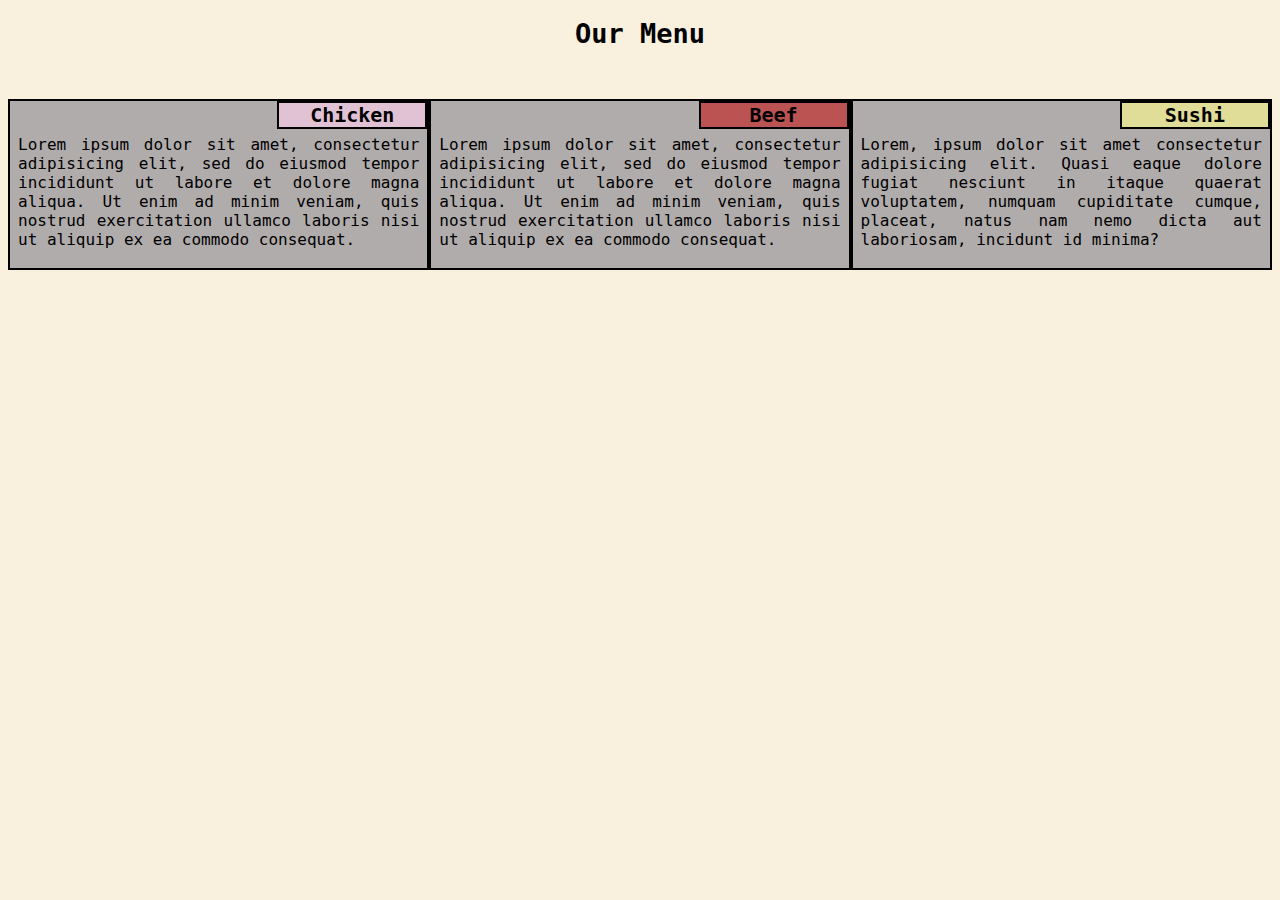
<file: module2-solution/index.html>
<!DOCTYPE html>
<html>
<head>
	<meta charset="utf-8">
	<meta name="viewport" content="width=device-width, initial-scale=1">
	<title>Assignment Solution for Module 2</title>
	<link rel="stylesheet" href="css.css">
</head>
<body>
	<h1>Our Menu</h1>
	<div class="menu">
		<div class="dk4 tb6 mb12">
			<div class="section">
				<span id="chicken">Chicken</span>
				<p>Lorem ipsum dolor sit amet, consectetur adipisicing elit, sed do eiusmod
				tempor incididunt ut labore et dolore magna aliqua. Ut enim ad minim veniam,
				quis nostrud exercitation ullamco laboris nisi ut aliquip ex ea commodo
				consequat.</p></div>
			</div>
		<div class="dk4 tb6 mb12">
			<div class="section">
				<span id="beef">Beef</span>
				<p>Lorem ipsum dolor sit amet, consectetur adipisicing elit, sed do eiusmod
				tempor incididunt ut labore et dolore magna aliqua. Ut enim ad minim veniam,
				quis nostrud exercitation ullamco laboris nisi ut aliquip ex ea commodo
				consequat.</p></div>
			</div>
		<div class="dk4 tb12 mb12">
			<div class="section">
				<span id="sushi">Sushi</span>
				<p>Lorem, ipsum dolor sit amet consectetur adipisicing elit. Quasi eaque dolore fugiat nesciunt in itaque quaerat voluptatem, numquam cupiditate cumque, placeat, natus nam nemo dicta aut laboriosam, incidunt id minima?</p></div>
			</div>
	</div>

	</body>
	</html>
</file>
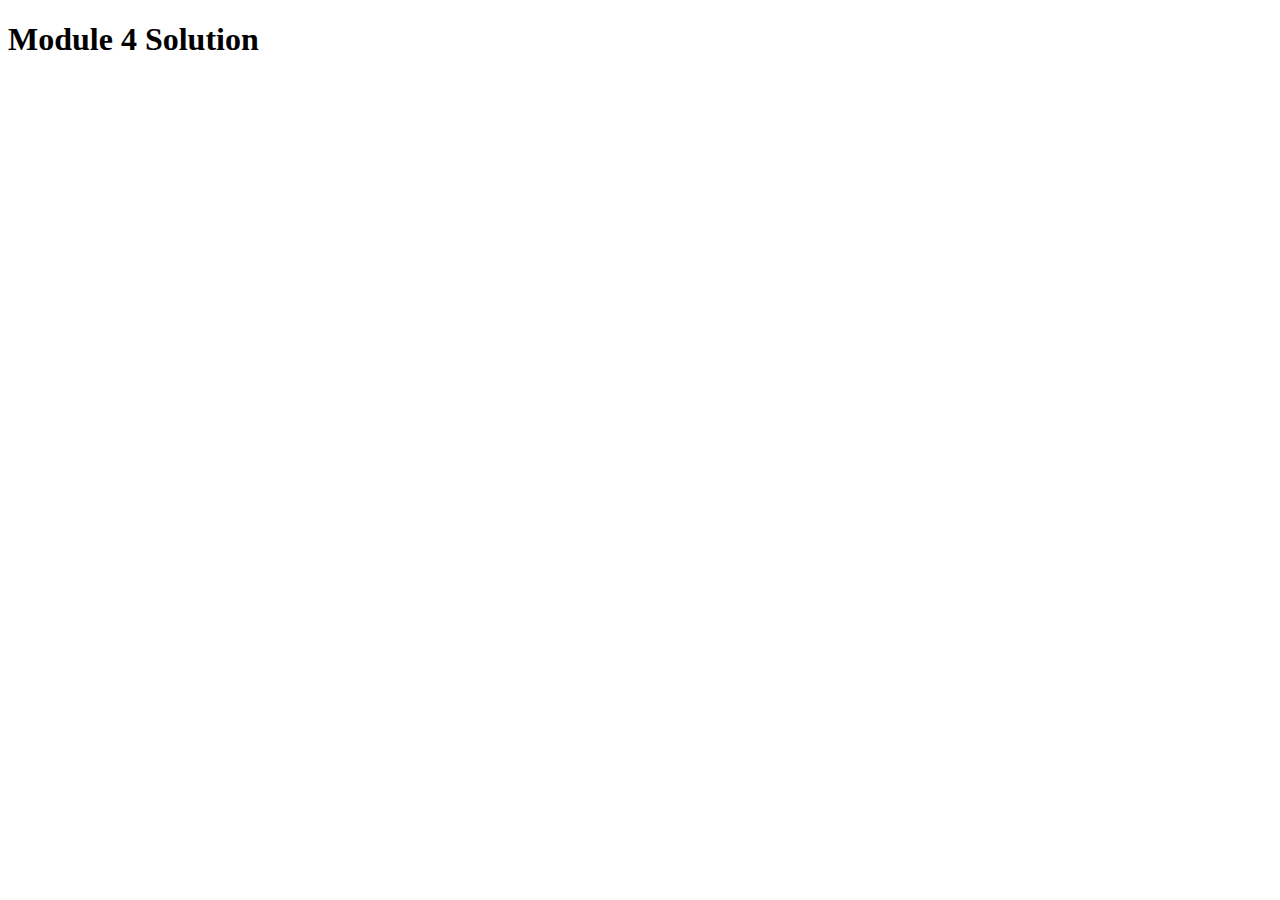
<file: module4-solution/index.html>
<!DOCTYPE html>
<html>
<head>
  <meta charset="utf-8">
  <title>Module 4 Solution</title>
  <script>
    var names = []; 
  </script>
  <script src="SpeakHello.js"></script>
  <script src="SpeakGoodBye.js"></script>
  <script src="script.js"></script>
</head>
<body>
  <h1>Module 4 Solution</h1>
</body>
</html>
</file>
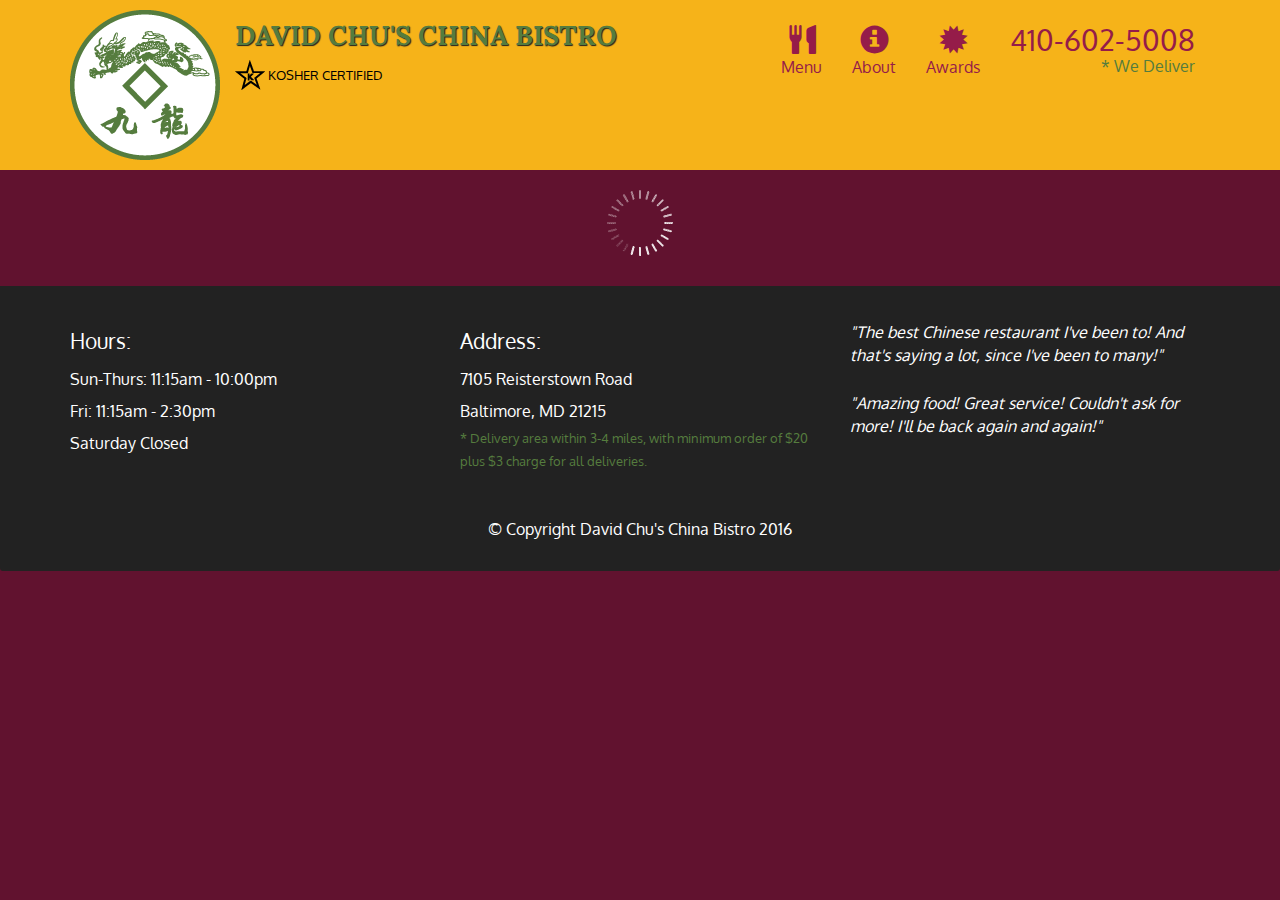
<file: module5-solution/index.html>
<!doctype html>
<html lang="en">
  <head>
    <meta charset="utf-8">
    <meta http-equiv="X-UA-Compatible" content="IE=edge">
    <meta name="viewport" content="width=device-width, initial-scale=1">
    <title>David Chu's China Bistro</title>
    <link rel="stylesheet" href="css/bootstrap.min.css">
    <link rel="stylesheet" href="css/styles.css">
    <link href='https://fonts.googleapis.com/css?family=Oxygen:400,300,700' rel='stylesheet' type='text/css'>
    <link href='https://fonts.googleapis.com/css?family=Lora' rel='stylesheet' type='text/css'>
  </head>
<body>
  <header>
    <nav id="header-nav" class="navbar navbar-default">
      <div class="container">
        <div class="navbar-header">
          <a href="index.html" class="pull-left visible-md visible-lg">
            <div id="logo-img" alt="Logo image"></div>
          </a>

          <div class="navbar-brand">
            <a href="index.html"><h1>David Chu's China Bistro</h1></a>
            <p>
              <img src="images/star-k-logo.png" alt="Kosher certification">
              <span>Kosher Certified</span>
            </p>
          </div>

          <button id="navbarToggle" type="button" class="navbar-toggle collapsed" data-toggle="collapse" data-target="#collapsable-nav" aria-expanded="false">
            <span class="sr-only">Toggle navigation</span>
            <span class="icon-bar"></span>
            <span class="icon-bar"></span>
            <span class="icon-bar"></span>
          </button>
        </div>
        
        <div id="collapsable-nav" class="collapse navbar-collapse">
           <ul id="nav-list" class="nav navbar-nav navbar-right">
            <li id="navHomeButton" class="visible-xs active">
              <a href="index.html">
                <span class="glyphicon glyphicon-home"></span> Home</a>
            </li>
            <li id="navMenuButton">
              <a href="#" onclick="$dc.loadMenuCategories();">
                <span class="glyphicon glyphicon-cutlery"></span><br class="hidden-xs"> Menu</a>
            </li>
            <li>
              <a href="#">
                <span class="glyphicon glyphicon-info-sign"></span><br class="hidden-xs"> About</a>
            </li>
            <li>
              <a href="#">
                <span class="glyphicon glyphicon-certificate"></span><br class="hidden-xs"> Awards</a>
            </li>
            <li id="phone" class="hidden-xs">
              <a href="tel:410-602-5008">
                <span>410-602-5008</span></a><div>* We Deliver</div>
            </li>
          </ul><!-- #nav-list -->
        </div><!-- .collapse .navbar-collapse -->
      </div><!-- .container -->
    </nav><!-- #header-nav -->
  </header>

  <div id="call-btn" class="visible-xs">
    <a class="btn" href="tel:410-602-5008">
    <span class="glyphicon glyphicon-earphone"></span>
    410-602-5008
    </a>
  </div>
  <div id="xs-deliver" class="text-center visible-xs">* We Deliver</div>

  <div id="main-content" class="container"></div>

  <footer class="panel-footer">
    <div class="container">
      <div class="row">
        <section id="hours" class="col-sm-4">
          <span>Hours:</span><br>
          Sun-Thurs: 11:15am - 10:00pm<br>
          Fri: 11:15am - 2:30pm<br>
          Saturday Closed
          <hr class="visible-xs">
        </section>
        <section id="address" class="col-sm-4">
          <span>Address:</span><br>
          7105 Reisterstown Road<br>
          Baltimore, MD 21215
          <p>* Delivery area within 3-4 miles, with minimum order of $20 plus $3 charge for all deliveries.</p>
          <hr class="visible-xs">
        </section>
        <section id="testimonials" class="col-sm-4">
          <p>"The best Chinese restaurant I've been to! And that's saying a lot, since I've been to many!"</p>
          <p>"Amazing food! Great service! Couldn't ask for more! I'll be back again and again!"</p>
        </section>
      </div>
      <div class="text-center">&copy; Copyright David Chu's China Bistro 2016</div>
    </div>
  </footer>

  <!-- jQuery (Bootstrap JS plugins depend on it) -->
  <script src="js/jquery-2.1.4.min.js"></script>
  <script src="js/bootstrap.min.js"></script>
  <script src="js/ajax-utils.js"></script>
  <script src="js/script.js"></script>
</body>
</html>
</file>
<file: module2-solution/css.css>
* {
	box-sizing:  border-box;
}

body {
	background: #F9F1DE;
}


h1 {
	font-family: monospace;
	font-size: 27px;
	margin-bottom: 30px;
	color: black;
	text-align: center;
}

p {
	padding: 15px 5px 0px 5px;
	font-size: 16px;
	font-family: monospace;
	position: relative;
}

.section {
	padding: 3px;
	border: 2px solid black;
	margin-top: 20px;
	margin-bottom: 20px;
	text-align: justify;
	background-color: #B1ACAC;
	position: relative;
}

span {
	width: 150px;
	top: 0;
	right: 0;
	margin: 0;
	border: 2px solid black;
	font-size: 20px;
	font-weight: bold;
	float: right;
	text-align: center;
	position: absolute;
	font-family: monospace;
}

#chicken {
	background-color: #E1C2D5;
	color: black;
}
#beef {
	background-color: #BB5353;
	color: black;
}
#sushi {
	background-color: #DFDD98;
	color: black;
}

.menu {
	width: 100%;
}

/******** DESKTOP *********/
@media (min-width: 992px) {
	.dk4 {
		float: left;
		width: 33.33%;
	}
}

/******** TABLET *********/
@media (min-width: 768px) and (max-width: 991px) {
	.tb6 {
		float: left;
		width: 50%;
	}
	.tb12 {
		float: left;
		width: 100%;
	}
}

/******** MOBILE *********/
@media (max-width: 767px) {
	.mb12 {
		float: left;
		width: 100%;
	}
}
</file>
<file: module5-solution/css/styles.css>
body {
  font-size: 16px;
  color: #fff;
  background-color: #61122f;
  font-family: 'Oxygen', sans-serif;
}

/** HEADER **/
#header-nav {
  background-color: #f6b319;
  border-radius: 0;
  border: 0;
}

#logo-img {
  background: url('../images/restaurant-logo_large.png') no-repeat;
  width: 150px;
  height: 150px;
  margin: 10px 15px 10px 0;
}

.navbar-brand {
  padding-top: 25px;
}
.navbar-brand h1 { /* Restaurant name */
  font-family: 'Lora', serif;
  color: #557c3e;
  font-size: 1.5em;
  text-transform: uppercase;
  font-weight: bold;
  text-shadow: 1px 1px 1px #222;
  margin-top: 0;
  margin-bottom: 0;
  line-height: .75;
}
.navbar-brand a:hover, .navbar-brand a:focus {
  text-decoration: none;
}
.navbar-brand p { /* Kosher cert */
  color: #000;
  text-transform: uppercase;
  font-size: .7em;
  margin-top: 15px;
}
.navbar-brand p span { /* Star-K */
  vertical-align: middle;
}

#nav-list {
  margin-top: 10px;
}
#nav-list a {
  color: #951C49;
  text-align: center;
}
#nav-list a:hover {
  background: #E7E7E7;
}
#nav-list a span {
  font-size: 1.8em;
}

#phone {
  margin-top: 5px;
}
#phone a { /* Phone number */
  text-align: right;
  padding-bottom: 0;
}
#phone div { /* We Deliver */
  color: #557c3e;
  text-align: right;
  padding-right: 15px;
}

.navbar-header button.navbar-toggle, .navbar-header .icon-bar {
  border: 1px solid #61122f;
}
.navbar-header button.navbar-toggle {
  clear: both;
  margin-top: -30px;
}
/* END HEADER */

/* FOOTER */
.panel-footer {
  margin-top: 30px;
  padding-top: 35px;
  padding-bottom: 30px;
  background-color: #222;
  border-top: 0;
}
.panel-footer div.row {
  margin-bottom: 35px;
}
#hours, #address {
  line-height: 2;
}
#hours > span, #address > span {
  font-size: 1.3em;
}
#address p {
  color: #557c3e;
  font-size: .8em;
  line-height: 1.8;
}
#testimonials {
  font-style: italic;
}
#testimonials p:nth-child(2) {
  margin-top: 25px;
}
/* END FOOTER */



/* HOME PAGE */
.container .jumbotron {
  box-shadow: 0 0 50px #3F0C1F;
  border: 2px solid #3F0C1F;
}

#menu-tile, #specials-tile, #map-tile {
  height: 250px;
  width: 100%;
  margin-bottom: 15px;
  position: relative;
  border: 2px solid #3F0C1F;
  overflow: hidden;
}
#menu-tile:hover, #specials-tile:hover, #map-tile:hover {
  box-shadow: 0 1px 5px 1px #cccccc;
}
#menu-tile {
  background: url('../images/menu-tile.jpg') no-repeat;
  background-position: center;
}
#specials-tile {
  background: url('../images/specials-tile.jpg') no-repeat;
  background-position: center;
}
#menu-tile span, #specials-tile span, #map-tile span {
  position: absolute;
  bottom: 0;
  right: 0;
  width: 100%;
  text-align: center;
  font-size: 1.6em;
  text-transform: uppercase;
  background-color: #000;
  color: #fff;
  opacity: .8;
}
/* END HOME PAGE */

/* MENU CATEGORIES PAGE */
.category-tile { 
  position: relative;
  border: 2px solid #3F0C1F;
  overflow: hidden;
  width: 200px;
  height: 200px;
  margin: 0 auto 15px;
}
.category-tile span {
  position: absolute;
  bottom: 0;
  right: 0;
  width: 100%;
  text-align: center;
  font-size: 1.2em;
  text-transform: uppercase;
  background-color: #000;
  color: #fff;
  opacity: .8;
}
.category-tile:hover {
  box-shadow: 0 1px 5px 1px #cccccc;
}

#menu-categories-title + div {
  margin-bottom: 50px;
}
/* END MENU CATEGORIES PAGE */

/* SINGLE CATEGORY PAGE */
.menu-item-tile {
  margin-bottom: 25px;
}
.menu-item-tile hr {
  width: 80%;
}
.menu-item-tile .menu-item-price {
  font-size: 1.1em;
  text-align: right;
  margin-top: -15px;
  margin-right: -15px;
}
.menu-item-tile .menu-item-price span {
  font-size: .6em;
}
.menu-item-photo {
  position: relative;
  border: 2px solid #3F0C1F; 
  overflow: hidden;
  padding: 0;
  margin-right: -15px;
  margin-left: auto;
  margin-bottom: 20px;
  max-width: 250px;
}
.menu-item-photo div {
  position: absolute;
  bottom: 0;
  right: 0;
  width: 80px;
  background-color: #557c3e;
  text-align: center;
}
.menu-item-description {
  padding-right: 30px;
}
h3.menu-item-title {
  margin: 0 0 10px;
}
.menu-item-details {
  font-size: .9em;
  font-style: italic;
}
/* END SINGLE CATEGORY PAGE */


/********** Large devices only **********/
@media (min-width: 1200px) {
  .container .jumbotron {
    background: url('../images/jumbotron_1200.jpg') no-repeat;
    height: 675px;
  }
}

/********** Medium devices only **********/
@media (min-width: 992px) and (max-width: 1199px) {
  /* Header */
  #logo-img {
    background: url('../images/restaurant-logo_medium.png') no-repeat;
    width: 100px;
    height: 100px;
    margin: 5px 5px 5px 0;
  }
  /* End Header */

  /* Home Page */
  .container .jumbotron {
    background: url('../images/jumbotron_992.jpg') no-repeat;
    height: 558px;
  }
  /* End Home Page */
}

/********** Small devices only **********/
@media (min-width: 768px) and (max-width: 991px) {
  /* Home Page */
  .container .jumbotron {
    background: url('../images/jumbotron_768.jpg') no-repeat;
    height: 432px;
  }
  /* End Home Page */
}

/********** Extra small devices only **********/
@media (max-width: 767px) {
  /* Header */
  .navbar-brand {
    padding-top: 10px;
    height: 80px;
  }
  .navbar-brand h1 { /* Restaurant name */
    padding-top: 10px;
    font-size: 5vw; /* 1vw = 1% of viewport width */
  }
  .navbar-brand p { /* Kosher cert */
    font-size: .6em;
    margin-top: 12px;
  }
  .navbar-brand p img { /* Star-K */
    height: 20px;
  }

  #collapsable-nav a { /* Collapsed nav menu text */
    font-size: 1.2em;
  }
  #collapsable-nav a span { /* Collapsed nav menu glyph */
    font-size: 1em;
    margin-right: 5px;
  }

  #call-btn > a {
    font-size: 1.5em;
    display: block;
    margin: 0 20px;
    padding: 10px;
    border: 2px solid #fff;
    background-color: #f6b319;
    color: #951c49;
  }
  #xs-deliver {
    margin-top: 5px;
    font-size: .7em;
    letter-spacing: .1em;
    text-transform: uppercase;
  }
  /* End Header */

  /* Footer */
  .panel-footer section {
    margin-bottom: 30px;
    text-align: center;
  }
  .panel-footer section:nth-child(3) {
    margin-bottom: 0; /* margin already exists on the whole row */
  }
  .panel-footer section hr {
    width: 50%;
  }
  /* End Footer */

  /* Home Page */
  .container .jumbotron {
    margin-top: 30px;
    padding: 0;
  }
  #menu-tile, #specials-tile {
    width: 360px;
    margin: 0 auto 15px;
  }

  .menu-item-photo {
    margin-right: auto;
  }
  .menu-item-tile .menu-item-price {
    text-align: center;
  }
  .menu-item-description {
    text-align: center;;
  }
}


/********** Super extra small devices Only :-) (e.g., iPhone 4) **********/
@media (max-width: 479px) {
  /* Header */
  .navbar-brand h1 { /* Restaurant name */
    padding-top: 5px;
    font-size: 6vw;
  }
  /* End Header */
  
  /* Home page */
  #menu-tile, #specials-tile {
    width: 280px;
    margin: 0 auto 15px;
  }

  .col-xxs-12 {
    position: relative;
    min-height: 1px;
    padding-right: 15px;
    padding-left: 15px;
    float: left;
    width: 100%;
  }
}
</file>
